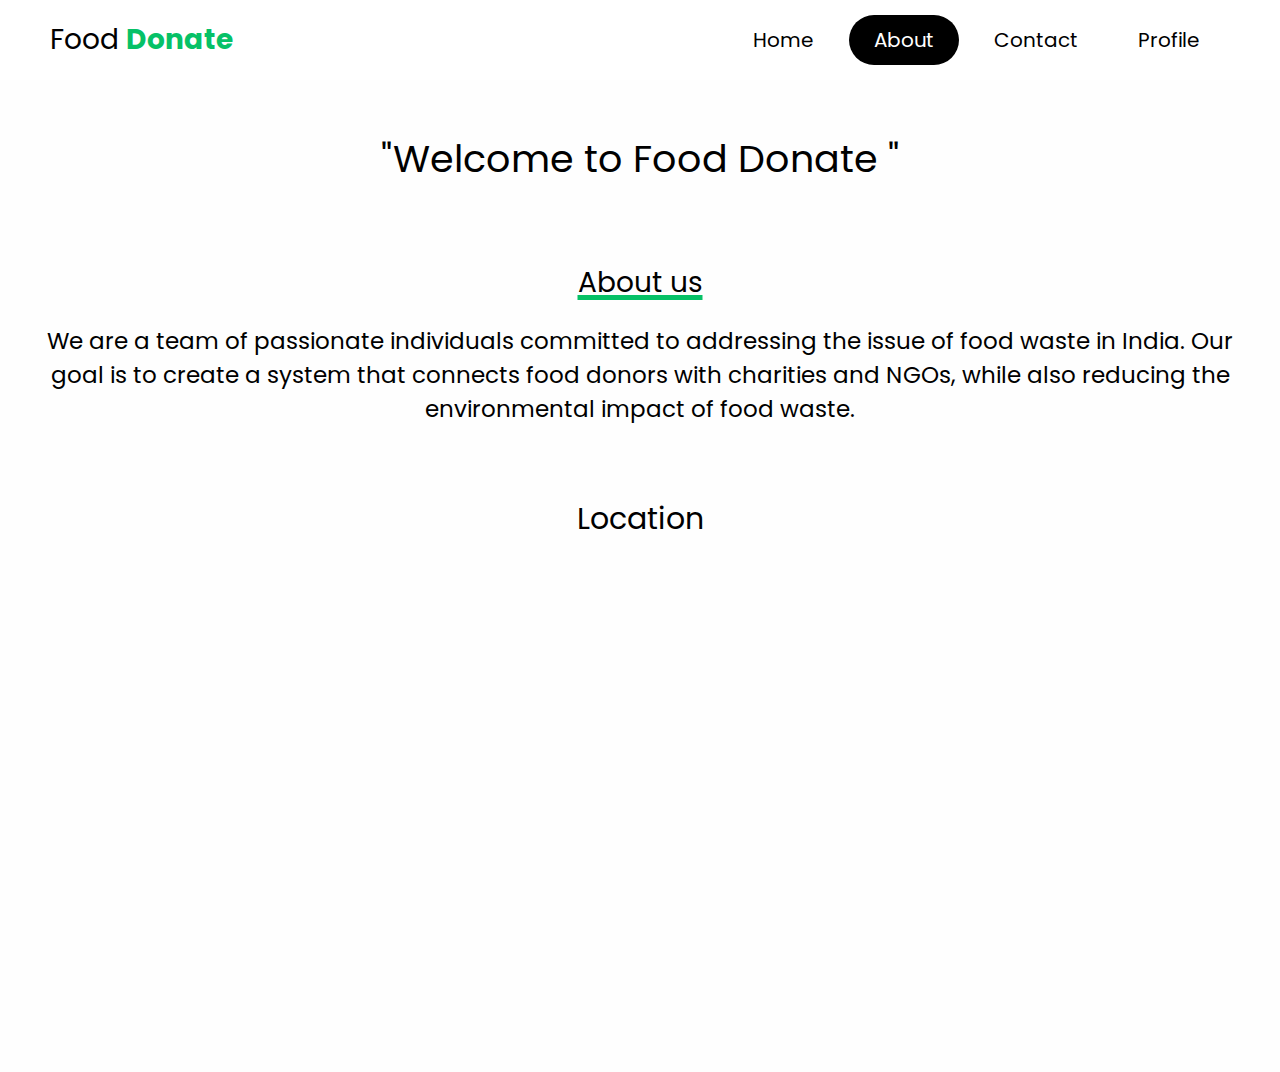
<file: about.html>
<!DOCTYPE html>
<html lang="en">
<head>
    <meta charset="UTF-8">
    <meta http-equiv="X-UA-Compatible" content="IE=edge">
    <meta name="viewport" content="width=device-width, initial-scale=1.0">
    <title>Document</title>
    <link rel="stylesheet" href="home.css">
</head>
<body>
    <header>
        <div class="logo">Food <b style="color: #06C167;">Donate</b></div>
        <div class="hamburger">
            <div class="line"></div>
            <div class="line"></div>
            <div class="line"></div>
        </div>
        <nav class="nav-bar">
            <ul>
                <li><a href="home.html" >Home</a></li>
                <li><a href="#about" class="active" >About</a></li>
                <li><a href="contact.html" >Contact</a></li>
                <li><a href="profile.php" >Profile</a></li>
            </ul>
        </nav>
    </header>
    <script>
        hamburger=document.querySelector(".hamburger");
        hamburger.onclick =function(){
            navBar=document.querySelector(".nav-bar");
            navBar.classList.toggle("active");
        }
    </script>
    <style>
       
        
        .coverc{
          width: 100%;
          height: 400px;
          background:url('img/about3.jpg')no-repeat;
    background-size: cover;
    display: grid;
    place-items:center;
    padding-top: 8rem;
 
        } 
        .title{
          font-size: 38px;
          text-align: center;
          align-items: center; 
        }
       
        .para p{
            font-size: 23px;
            margin-left: 20px;
            margin-right: 20px;
        }
          @media (max-width: 767px) {
            .para p{
               font-size: 16px;
               /* margin-left: 10px; */
              }
            #pptslide{
                height: 200px;
                width: 300px;

            }
            #map{
              height: 200px;
                width: 300px;


            }
            #overview{
              height: 200px;
                width: 300px;
            }
            
        .title{
          font-size: 28px;
          margin: 10px;
          text-align: center;
          align-items: center; 
        }
       

          }
     
    </style>
    <br>
    <br>
    <!-- <section class="coverc">
        
    
    </section> -->
    <p class="title">"Welcome to <u> Food Donate</u> "</p>
    <br>
    <br>
    <br>
        <p class="heading">About us</p>
        <!-- <p  style=" font-size:30px ; text-align: center;" > ABOUT <span>US</span> </p> -->
      
        <!-- <br> -->
      <div class="para">
        <!-- <p>"Welcome to Food Donate, India's largest and most trusted donating platform that connects donors to verified nonprofits. FoodDonate helps you become a ray of hope for people in need. Choose a cause that is close to your heart and join hands with millions of donors like you who aim to make this world a better place."</p> -->
      
        <p>We are a team of passionate individuals committed to addressing the issue of food waste in India. Our goal is to create a system that connects food donors with charities and NGOs, while also reducing the environmental impact of food waste.</p>
      </div>
      <br>
 
      
    
      <br>
      


<div class="map"  style="  text-align: center; padding-bottom: 50px;" >
<p  style=" font-size:30px ;" > Location  </p>
<iframe src="https://www.google.com/maps/embed/v1/place?key=AIzaSyD1VnYC6EugmolDY9RjsZ77TeXstyj0288&q=JDC-Dastarkhwan-e-Imam+Hasan+A.S&center=24.8720713,67.0326026&zoom=17" width="777" height="473" style="border:0;" allowfullscreen="" loading="lazy" referrerpolicy="no-referrer-when-downgrade" id="map"></iframe>
     </div>

</body>
</html>
</file>
<file: home.css>
@import url('https://fonts.googleapis.com/css2?family=Poppins:ital,wght@0,200;0,300;0,500;0,700;0,800;1,400;1,600&display=swap');
:root{
  --navcolor:white;
  --navfont:black;
  --green:#06C167;
  --box-shadow:0 .5rem 1rem rgba(0,0,0.1)
}
*{
  
  margin: 0;
  padding: 0;
  list-style: none;
  text-decoration: none;
  /* font-family:sans-serif; */
  box-sizing: border-box;
  font-family: 'Poppins', sans-serif;

}
body{
  background-color: #fefefe;
    /* margin: 0; */
  /* padding: 0; */

}
/* navigation bar  */
header{
  width: 100%;
  height: 80px;
  background-color: var(--navcolor);
  display: flex;
  justify-content: space-between;
  align-items: center;
  padding: 0 100px;
}
.logo{
  font-size: 28px;
  color:var(--navfont);
}
.hamburger{
  display:none;
}
.nav-bar ul{
  display: flex;
}
.nav-bar ul li a{
   display: block;
   color: var(--navfont);
   font-size: 20px ;
   padding:10px 25px;
   border-radius: 50px;
   transition: 0.2s;
   margin: 0 5px;

}
.nav-bar ul li a:hover{
  color: var(--navcolor);
  background-color: var(--navfont);
  border-radius: 50px;
}
.nav-bar ul li a.active{
  color:var(--navcolor);
  background-color: var(--navfont);
  /* border-bottom: 8px solid #06C167; */
 

}
@media only screen and (max-width:1320px){
  header{
    padding:0 50px;
  }
  .banner{
    width: 100%;
    height: 90vh;
    background:url('cover.jpeg')no-repeat;
  background-size: cover;
  display: grid;
  place-items:center;
  padding-top: 8rem;
  }
}
@media only screen and (max-width:1100px){
  header{
    padding:0 30px;
  }
}
@media only screen and (max-width:900px){
  
  .hamburger{
    display: block;
    cursor: pointer;
  }
  .hamburger .line{
    width:30px;
    height: 3px;
    background-color:var(--navfont);
    margin: 6px 0;
  }
  .nav-bar{
    height: 0;
    position: absolute;
    top:80px;
    left: 0;
    right: 0;
    width: 100vw;
    background-color: #06C167;
    transition: 0.2s;
    overflow: hidden;

  }
  .nav-bar.active {
    height: 450px;
    z-index: 10;
  }
 
  .nav-bar ul{
    display: block;
    width:fit-content;
    margin: 80px auto 0 auto;
    text-align: center;
    transition: 0.5s;
    opacity: 0;

  }
  .nav-bar.active ul {
    opacity: 1;

  }
  .nav-bar ul li a{
    margin-bottom: 12px;

  }
  .banner{
    background-image: none;
  }
}
/* nav end */

.banner{
  width: auto;
  height: auto;
  background:url('img/coverimage.jpeg')no-repeat;
  background-size: cover;
  display: grid;
  place-items:center;
  padding-top: 8rem;
}
@media only screen   
and (min-device-width : 1200px)  
  {


    .banner{
      
      align-items: flex-end;
    width: 100%;
     height:80vh;
    background:url('img/coverimage.jpeg')no-repeat;
    background-size: cover;
    display: grid;
    padding-top: 8rem;
    }
    .wrapper{
      padding:20px 40px 20px 40px;
    }
    
  
  }
.content
{
  padding: 20px;
  background-color: #06C167;

  z-index: 0;
}

.content p
{
  
  font-size: 1.1em;
  color:white;
  margin: 20px 0;
  font-weight: 400;
  max-width: 700px;
}
.banner a
{
  display: inline-block;
  font-size: 1em;
  background: #111;
  padding: 10px 30px;
  text-transform: uppercase;
  text-decoration: none;
  font-weight: 500;
  margin-top: 10px;
  color: #fff;
  letter-spacing: 2px;
  transition: 0.2s;
}
.banner a:hover
{
  letter-spacing: 6px;
}
.msg{
  height: 300px;
}


/* footer */
.footer {
  background-color: #414141;
  width: 100%;
  text-align: left;
  font-family: ;
  font-weight: bold;
  font-size: 16px;
  padding: 50px;
  margin-top: 50px;
}

.footer .footer-left,
.footer .footer-center,
.footer .footer-right {
  display: inline-block;
  vertical-align: top;
}


/* footer left*/

.footer .footer-left {
  width: 33%;
  padding-right: 15px;
}

.footer .about {
  line-height: 20px;
  color: #ffffff;
  font-size: 13px;
  font-weight: normal;
  margin: 0;
}

.footer .about span {
  display: block;
  color: #ffffff;
  font-size: 14px;
  font-weight: bold;
  margin-bottom: 20px;
}


/* footer center*/

.footer .footer-center {
  width: 30%;

}






.footer .footer-center p {
  display: inline-block;
  color: #ffffff;
  vertical-align: middle;
  margin: 0;
}

.footer .footer-center p span {
  display: block;
  color: #ffffff;
  font-size: 14px;
  font-weight: bold;
  margin-bottom: 20px;
}

.footer .footer-center p a {
  color: #06C167;
  text-decoration: none;
}


/* footer right*/

.footer .footer-right {
  width: 35%;
}

.footer h2 {
  color: #ffffff;
  font-size: 36px;
  font-weight: normal;
  margin: 0;
}

.footer h2 span {
  color: #06C167;
}

.footer .menu {
  color: #ffffff;
  margin: 20px 0 12px;
  padding: 0;
}

.footer .menu a {
  display: inline-block;
  line-height: 1.8;
  text-decoration: none;
  color: inherit;
}

.footer .menu a:hover {
  color: #06C167;
}

.footer .name {
  color: #06C167;
  font-size: 14px;
  font-weight: normal;
  margin: 0;
}
.deli .para{
  font-size: 30px;
  text-align: center;
}
.para{
  font-size: 20px;
  text-align: center;
  padding: 20px;
}

@media (max-width: 767px) {
  .content{
    /* padding: 10px; */
  }
  .deli .para{
    font-size: 23px; 
    text-align: center;
    

  }
  .deli img{
   width: 100%;
   height: 100%;
  }
  
  .footer {
    font-size: 14px;
  }
  .footer .footer-left,
  .footer .footer-center,
  .footer .footer-right {
    display: block;
    width: 100%;
    margin-bottom: 60px;
    text-align: center;
  }
  .sociallist{
  
    padding-left: 60px;
    
  }
  
      

  
}

/* social */
.sociallist{

}
.social
{
  
  position: absolute;
  display: flex;
  justify-content: center;
  align-items: center;
}
.social li
{
  list-style: none;

}
.social li a
{
  display: inline-block;
  filter: invert(1);
  transform: scale(0.5);
  transition: 0.5s;
  
}
.social li a:hover
{
  transform: scale(0.5) translateY(-15px);
}

/* photo */

.photo{
  padding: 20px;
}

.wrapper{
  display: grid;
  grid-template-columns: repeat(auto-fit,minmax(200px,1fr));
  grid-gap: 10px;
  align-items: center;
}
.box{
  overflow: hidden;
  border-radius: 20px;
  
}
.wrapper img{
  width: 100%;
  height: 100%;
  border-radius: 20px;
  transition: 0.5s all  ease-in-out;
}
.wrapper img:hover{
  transform: scale(.9);

}
.heading{
 font-size: 28px;
 text-align: center;
 align-items: center; 
 text-decoration: underline 5px;
 text-decoration-color: #06C167;
}
.heading:hover{
  /* letter-spacing: 3px; */
}
</file>
